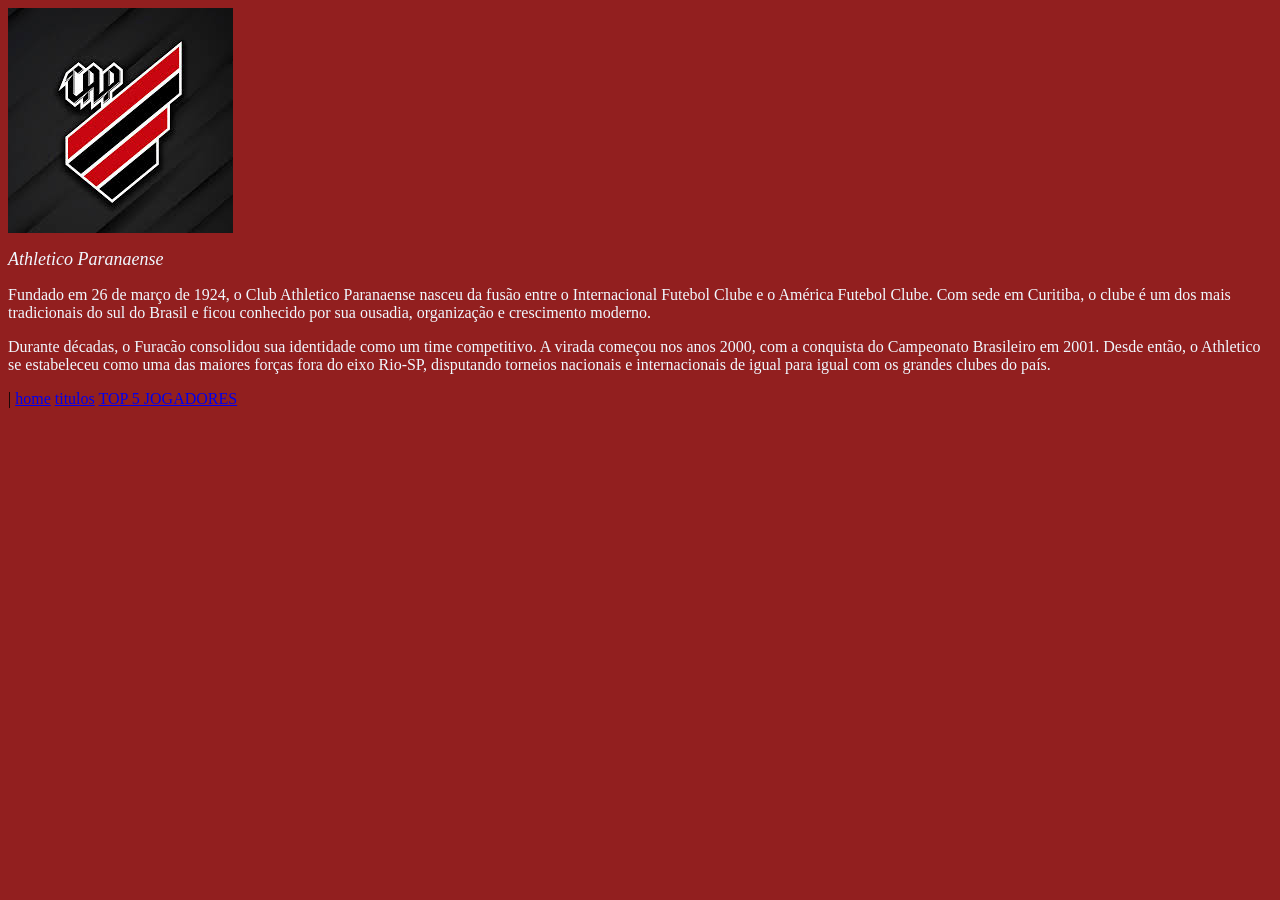
<file: index.html>
<!DOCTYPE html>
<html lang="en">
<head>
    <meta charset="UTF-8">
    <meta name="viewport" content="width=device-width, initial-scale=1.0">
    <title>CAP</title>
    <link rel="stylesheet" href="index.css">
</head>
<body>
    <img src="athle/Atlhe.jpg">
    <h1>Athletico Paranaense</h1>
    <p>Fundado em 26 de março de 1924, o Club Athletico Paranaense nasceu da fusão entre o Internacional Futebol Clube e o América Futebol Clube. Com sede em Curitiba, o clube é um dos mais tradicionais do sul do Brasil e ficou conhecido por sua ousadia, organização e crescimento moderno.</p>
    <p>Durante décadas, o Furacão consolidou sua identidade como um time competitivo. A virada começou nos anos 2000, com a conquista do Campeonato Brasileiro em 2001. Desde então, o Athletico se estabeleceu como uma das maiores forças fora do eixo Rio-SP, disputando torneios nacionais e internacionais de igual para igual com os grandes clubes do país.</p>
        <footer>|
        <a href="index.html">home</a>
        <a href="titulos.html">titulos</a>
        <a href="jogadores.html">TOP 5 JOGADORES</a>
    </footer>
</body>
</html>
</file>
<file: index.css>
body {
    background-color: rgb(146, 31, 31);
}
h1 {font-style: italic;
    font-weight:500;
    font-size:large;
    color: aliceblue;
}
p {color: aliceblue;
}
</file>
